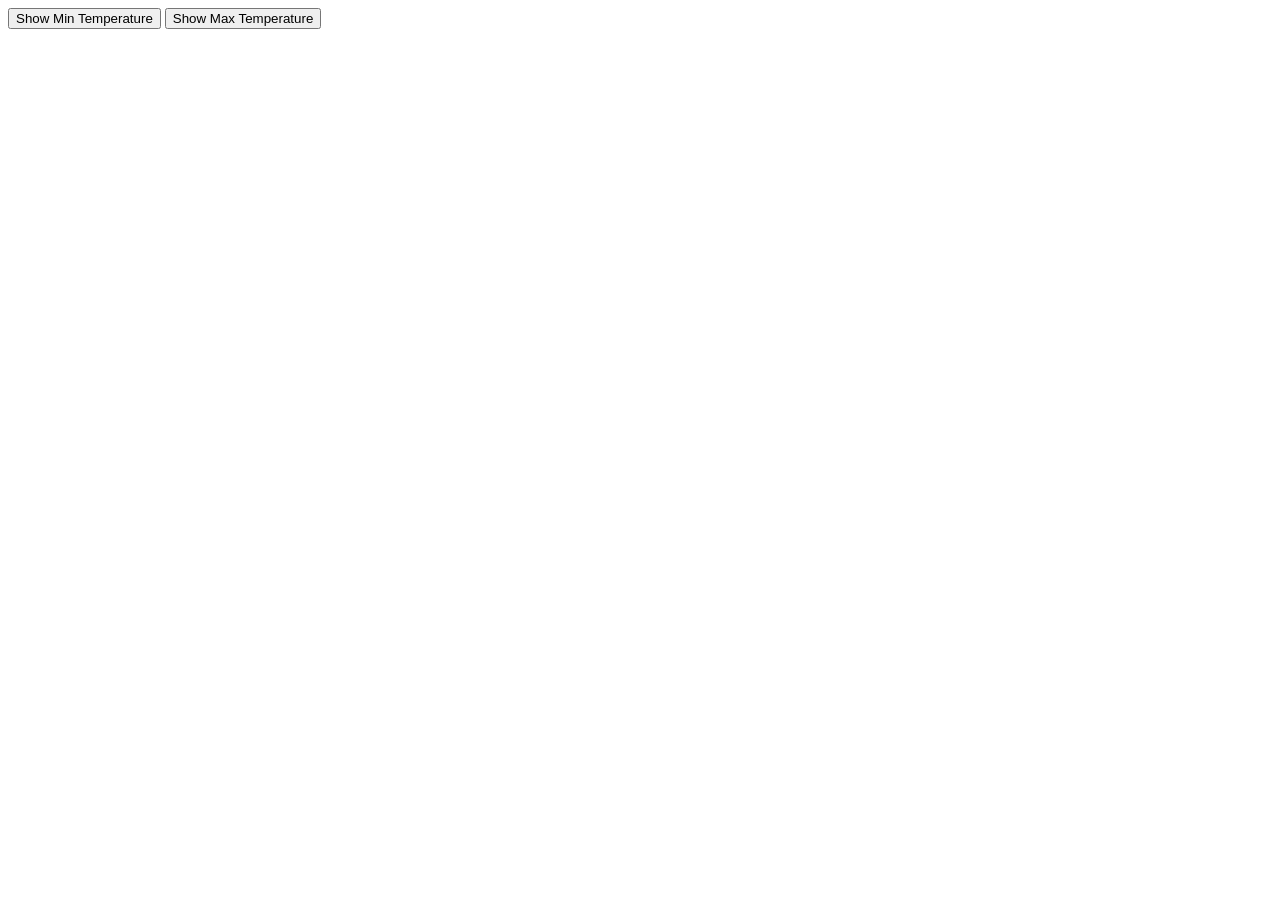
<file: D3HW3template/index.html>
<!DOCTYPE html>
<html>
<head>
    <meta charset="UTF-8">
    <title>D3 Temperature Visualization</title>
</head>

<body>

    <button id="buttonMin">Show Min Temperature</button>
    <button id="buttonMax">Show Max Temperature</button>

    <script src="https://d3js.org/d3.v7.min.js"></script>
    <script src="main.js"></script>

</body>
</html>
</file>
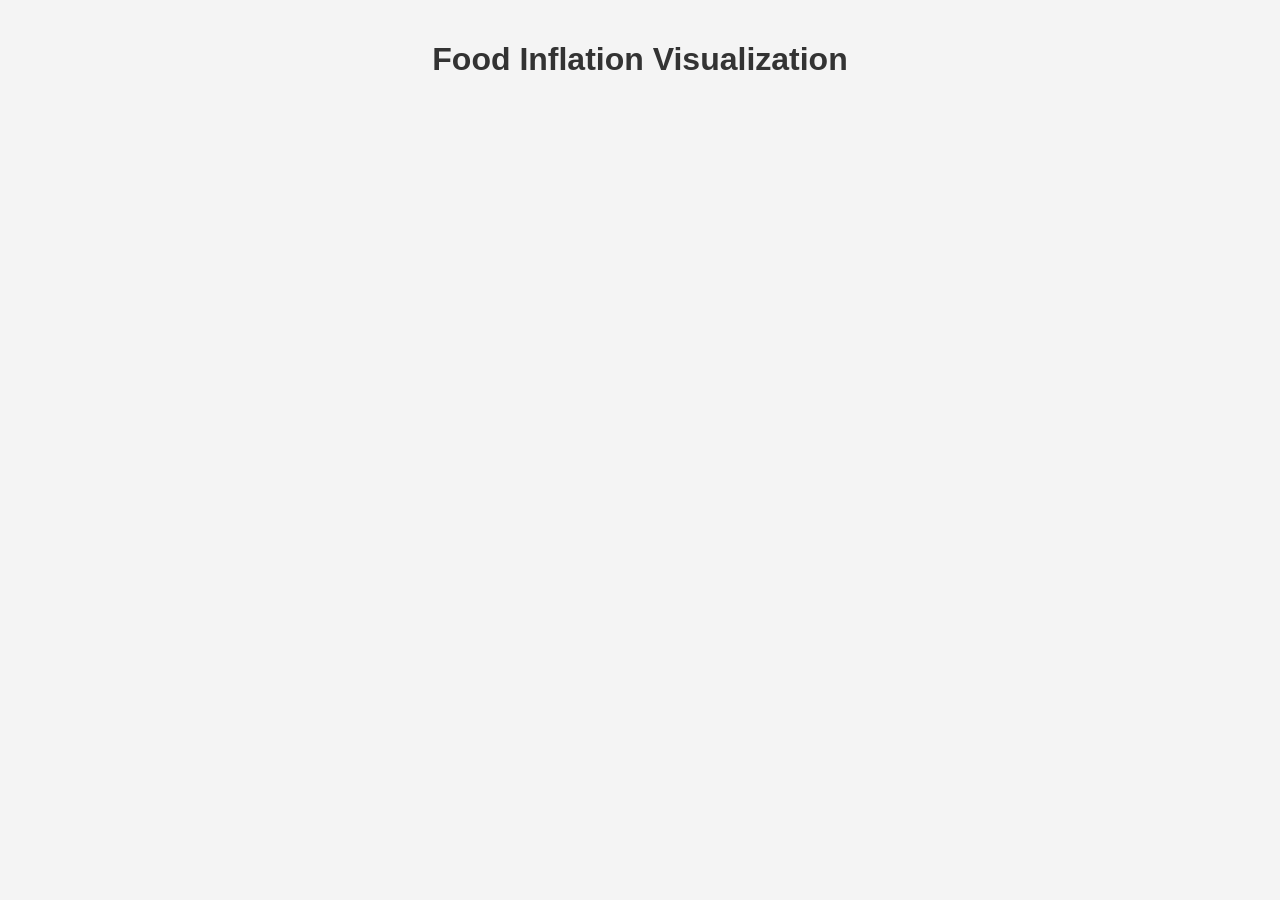
<file: FinalProject copy/index.html>
<!DOCTYPE html>
<html lang="en">
<head>
    <meta charset="UTF-8">
    <meta name="viewport" content="width=device-width, initial-scale=1.0">
    <title>Food Inflation Visualization</title>

    <!-- CSS -->
    <link rel="stylesheet" href="style.css">

    <!-- D3 Library -->
    <script src="https://d3js.org/d3.v7.min.js"></script>
</head>

<body>

    <h1>Food Inflation Visualization</h1>

    <!-- Chart container -->
    <div id="chart"></div>

    <!-- JavaScript -->
    <script src="main.js"></script>

</body>
</html>
</file>
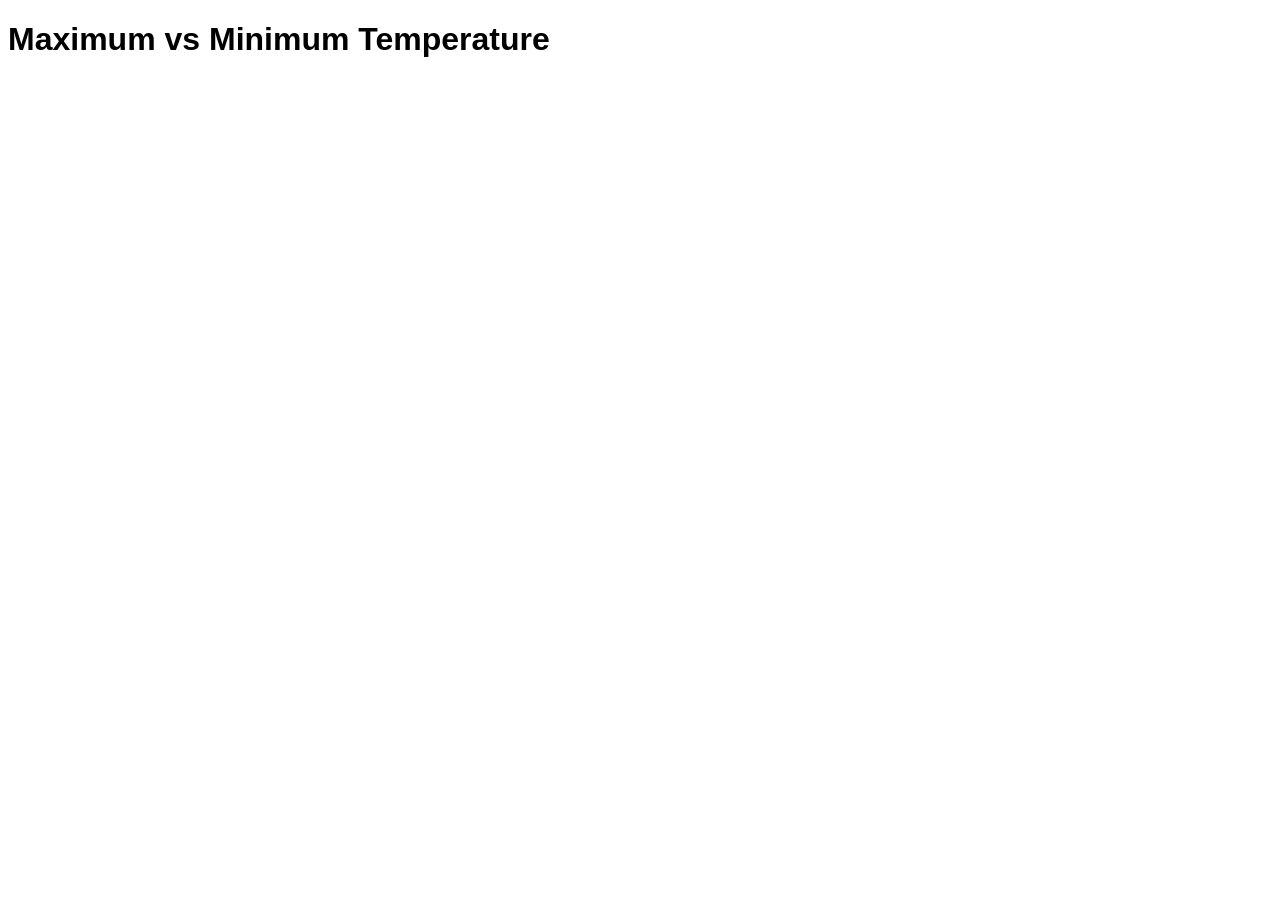
<file: hw-template/index.html>
<!DOCTYPE html>
<html lang="en">
<head>
    <meta charset="UTF-8">
    <title>D3 Temperature Line Graph</title>

    <!-- CSS -->
    <link rel="stylesheet" href="style.css">

    <!-- D3 Library -->
    <script src="https://d3js.org/d3.v7.min.js"></script>
</head>

<body>

    <h1>Maximum vs Minimum Temperature</h1>

    <!-- Main JavaScript -->
    <script src="main.js"></script>

</body>
</html>
</file>
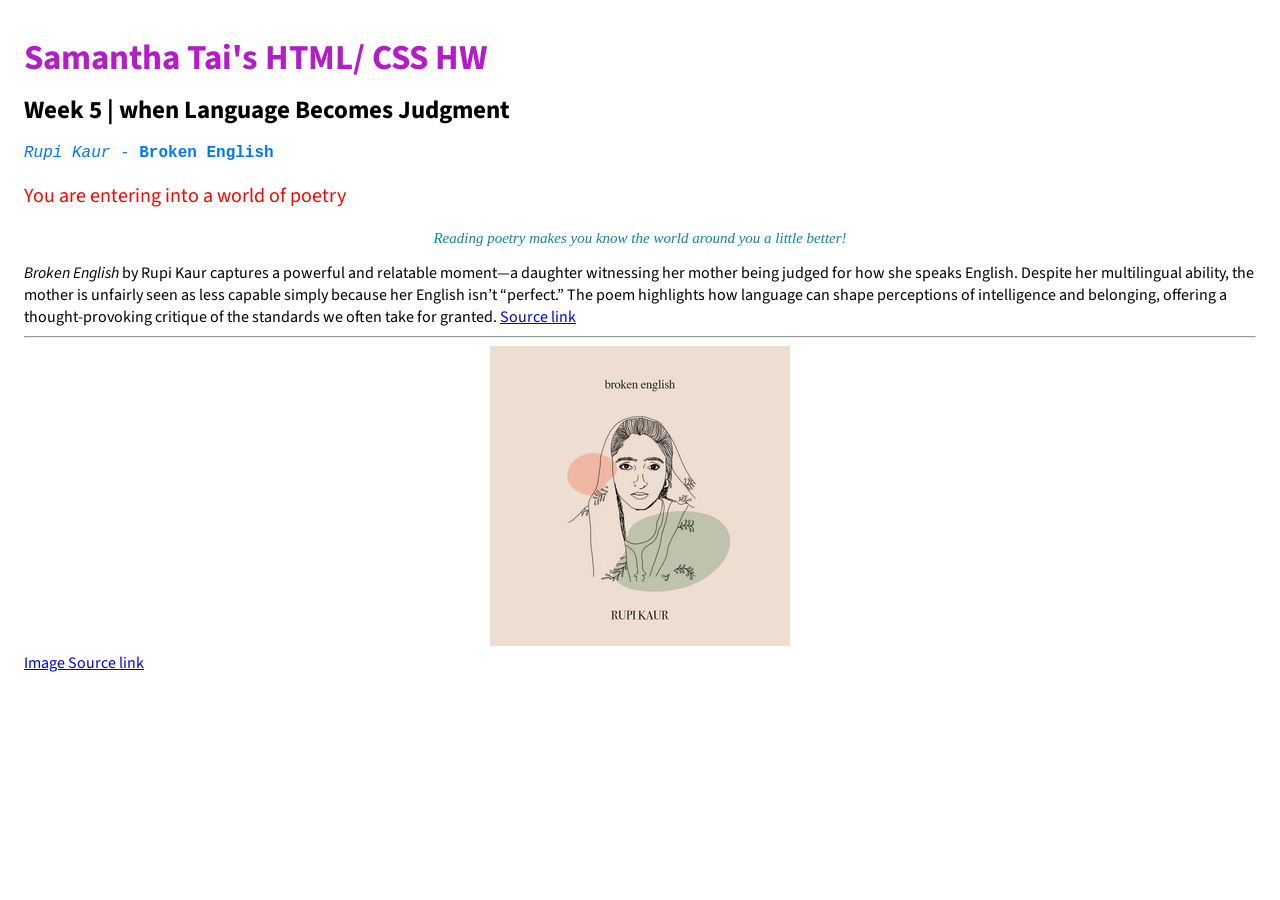
<file: HW4/index.html>
<!DOCTYPE html>
  <head>
    <meta charset="utf-8">
    <title>Samantha Tai's HTML/CSS HW </title>
    <style>
      .blue {
        color: #b51cc9;
      }
    </style>
    <link rel="stylesheet" href="https://fonts.googleapis.com/css?family=Source+Sans+3">
    <link rel="stylesheet" href="./style.css">
  </head>
  <body>
    <h1 class="blue" style="font-size:35px;">Samantha Tai's HTML/ CSS HW</h1>
    <h3 style="font-size:25px;">Week 5 | when Language Becomes Judgment </h3>
     <p style="font-family: Courier New;"><i>Rupi Kaur</i> - <b>Broken English</b> </p> <!-- I figured that you can also change font size, style, and etc in HTML -->
     <p class = "intro">You are entering into a world of poetry</p><!-- This line of code and the next is where I tried using the selector to code!-->
     <p id = "newcolor">Reading poetry makes you know the world around you a little better!</p>
  </body>
  <head>
  <title>website title</title>
 </head>
 <body>
  <i>Broken English </i>by Rupi Kaur captures a powerful and relatable moment—a daughter witnessing her mother being judged for how she speaks English. Despite her multilingual ability, the mother is unfairly seen as less capable simply because her English isn’t “perfect.” The poem highlights how language can shape perceptions of intelligence and belonging, offering a thought-provoking critique of the standards we often take for granted.
   <a href="https://www.youtube.com/watch?v=I--Z5ahW08Y"> Source link </a>
   <hr>
   <div style="text-align: center;">
   <img src="Rupi Kaur - brokeb english.jpeg" alt="Rupi Kaur poem image">
   </div>
   <a href="https://www.google.com/url?sa=t&source=web&rct=j&url=https%3A%2F%2Fopen.spotify.com%2Falbum%2F5LVxdcxmZQlH1Z37eOSlGE&ved=0CBYQjRxqFwoTCKCVz_TFmJQDFQAAAAAdAAAAABBT&opi=89978449"> Image Source link </a>
 </body>
</html>
</file>
<file: FinalProject copy/style.css>
body {
    font-family: Arial, sans-serif;
    background-color: #f4f4f4;
    text-align: center;
    margin: 0;
    padding: 20px;
}

h1 {
    color: #333;
    margin-bottom: 20px;
}

svg {
    background-color: white;
    border: 1px solid #ccc;
    box-shadow: 0px 0px 10px rgba(0,0,0,0.1);
}

.axis path,
.axis line {
    stroke: #333;
}

.axis text {
    font-size: 12px;
}

.line {
    fill: none;
    stroke: steelblue;
    stroke-width: 3;
}

.analysis-text {
    font-size: 13px;
    fill: #333;
}
</file>
<file: hw-template/style.css>
body {
    font-family: Arial, sans-serif;
}

.axis path,
.axis line {
    stroke: black;
}

.max-line {
    fill: none;
    stroke: steelblue;
    stroke-width: 2;
}

.min-line {
    fill: none;
    stroke: crimson;
    stroke-width: 2;
}

.title {
    font-size: 18px;
    font-weight: bold;
}
</file>
<file: HW4/style.css>
body {
  font-family: "Source Sans 3", sans-serif;
  font-size: 16px;
  padding: 1em;
}

h1 {
  font-size: 3em;
  margin: 0.25em 0;
}

h3 {
  font-size: 2em;
  margin: 0.25em 0;
}
/* 
This is a space where I do changes to teh font-size, color, and style 
*/
.intro{
  font-size: 20px;
  color: red;
}
#newcolor {
  color: rgb(10, 136, 159);
  font-size: 15px;
  font-family: "Georgia";
  font-style: italic;
  text-align: center;
}

/* there is still a lot that I can learn from CSS and HTML. Let us explore together!:)
*/

h4 {
  font-size: 1.5em;
  margin: 0.25em 0;
  font-weight: bold;
}

p {
  font-size: 1em;
  color: rgb(0, 119, 255);
}
</file>
